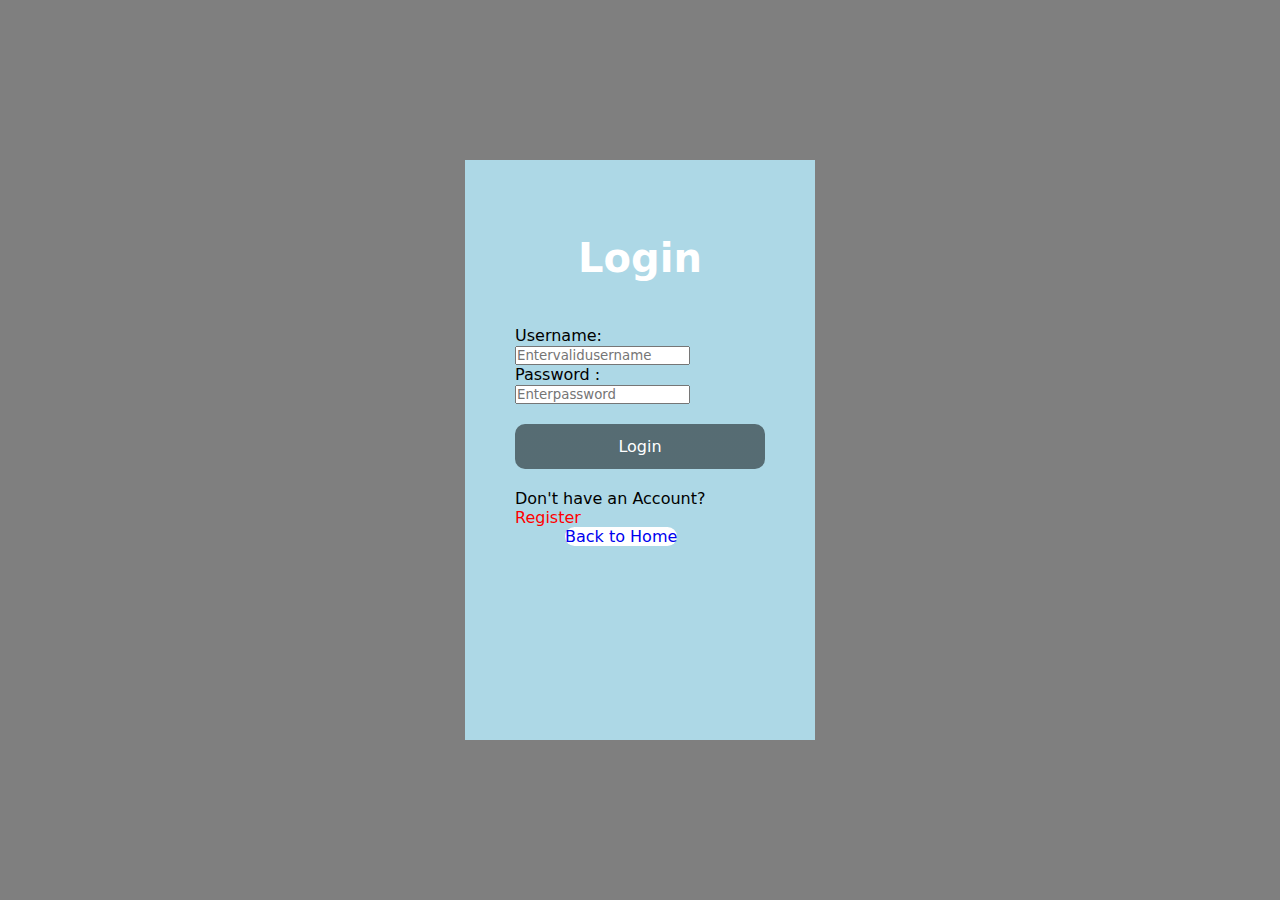
<file: login.html>
<!DOCTYPE html>
<html>
    <head>
        <title>login</title>
        <link rel="stylesheet" href="css/login.css">
    </head>
    <body>
        
        <form>
            <h1>Login</h1>
            <div class="textBox">
                Username:<input type="text" placeholder="Entervalidusername">
            </div>
            <div>
                Password :<input type="password" placeholder="Enterpassword">
            </div>
            <div style="padding-top: 20px; padding-bottom: 20px;">
            <input type="submit" value="Login" class="loginBtn">
        </div>
            <div>
                Don't have an Account?<a href="register.html" style="color:red">Register</a>
                <br>
                
            </div>
            <a class="btn" href="index.html">Back to Home</a>
            </form>
        </form> 
    </body>
</html>
</file>
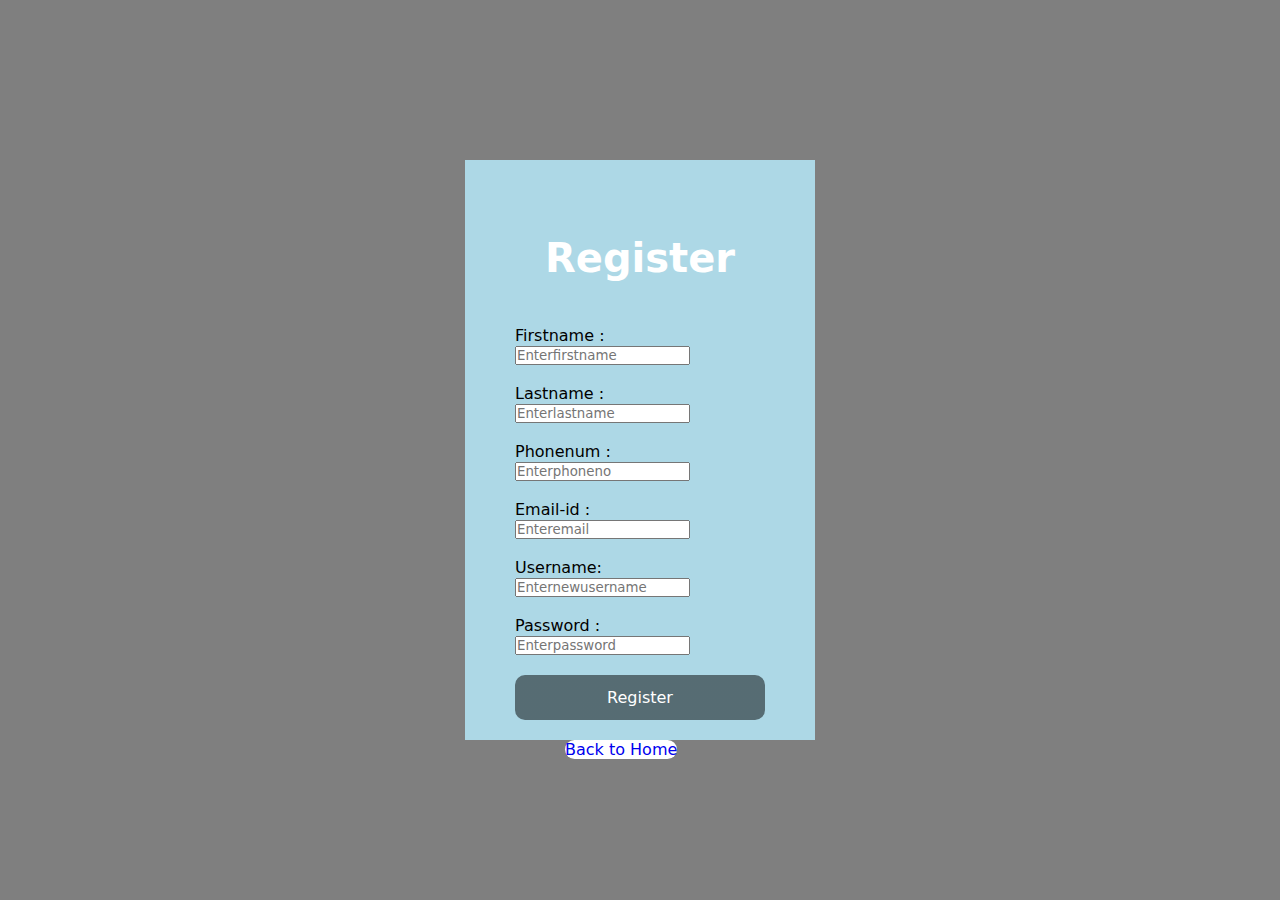
<file: register.html>
<!DOCTYPE html>
<html>
    <head>
        <title>Register</title>
        <link rel="stylesheet" href="css/login.css">
    </head>
    <body>
        
        <form>
            <h1>Register</h1>
            Firstname :<input type="text" placeholder="Enterfirstname">
            <br>
            <br>
            Lastname :<input type="text" placeholder="Enterlastname">
            <br>
            <br>
            Phonenum :<input type="number" placeholder="Enterphoneno">
            <br>
            <br>
            Email-id :<input type="text" placeholder="Enteremail">
            <br>
            <br>
            <div class="textBox">
                Username:<input type="text" placeholder="Enternewusername">
            </div>
            <br>
            <div>
                Password :<input type="password" placeholder="Enterpassword">
            </div>
            <div style="padding-top: 20px; padding-bottom: 20px;">
            <input type="submit" value="Register" class="loginBtn">
        </div>  
            </div>
            <a class="btn" href="index.html">Back to Home</a>
        </form> 
    </body>
</html>
</file>
<file: css/login.css>
*{
    font-family: system-ui, -apple-system, BlinkMacSystemFont, 'Segoe UI', Roboto, Oxygen, Ubuntu, Cantarell, 'Open Sans', 'Helvetica Neue', sans-serif;
    margin: 0px;
    padding: 0;
    text-decoration: none;
    box-sizing: border-box;

}
body{
    min-height: 100vh;
    background: linear-gradient(to top, rgba(0,0,0,0.5)50%, rgba(0,0,0,0.5)50%);
}
form{
   background: lightblue;
   width: 350px;
   height: 580px;
   padding: 75px 50px;
   position:absolute;
   left:50%;
   top: 50%;
   transform: translate(-50%,-50%); 
}
h1{
    text-align: center;
    margin-bottom: 45px;
    color: white;
    font-size: 40px;
}
.textBoxdiv{
    border-bottom: 2px solid white;
    position: relative;
    margin: 35px 0;
}
.textBoxdiv input{
    background: none;
    border: none;
    outline: none;
    width: 100%;
    color: white;
    height: 30px;
    font-size: 20px;
}
.loginBtn{
    height: 45px;
    width: 100%;
    border: none;
    outline: none;
    background: linear-gradient(to top, rgba(0,0,0,0.5)50%, rgba(0,0,0,0.5)50%);
    background-size: 200%;
    color: white;
    font-size: 16px;
    border-radius: 10px;
}
.loginBtn:hover{
    background-position: right;
    font-size: 17px;
}
.signup a{
    color: black;
}
.btn
{
    background-color: white;
    font-size: 16px;
    border-radius: 10px;
    margin-left: 50px;

}
.btn:hover{
    background-color: black;
    color:white;
}
</file>
